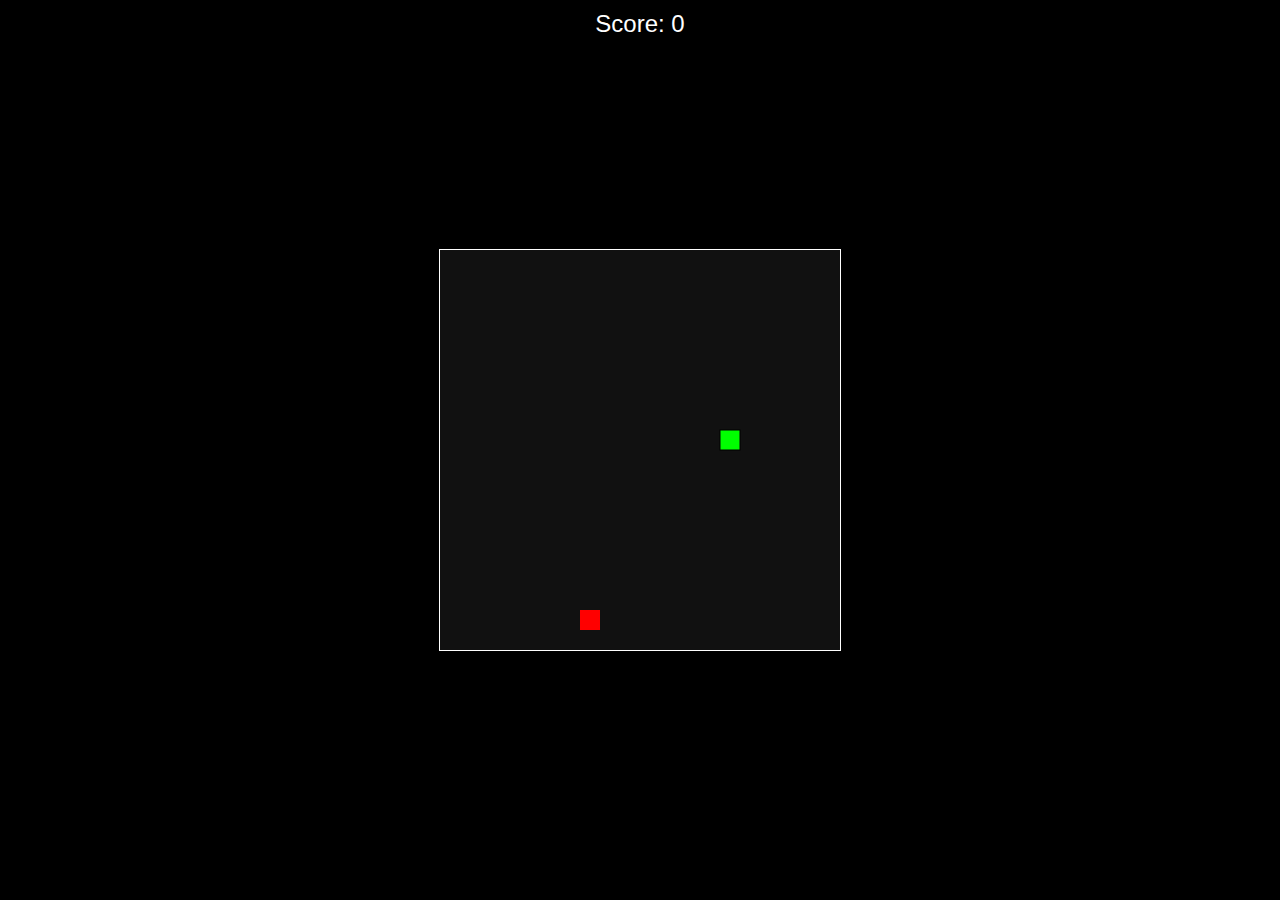
<file: aiwebapp.html>
<!DOCTYPE html>
<html lang="en">
<head>
    <meta charset="UTF-8">
    <meta name="viewport" content="width=device-width, initial-scale=1.0">
    <title>Document</title>
</head>
<body>
    <!DOCTYPE html>
<html lang="en">
<head>
  <meta charset="UTF-8">
  <meta name="viewport" content="width=device-width, initial-scale=1.0">
  <title>Snake Game</title>
  <style>
    body {
      margin: 0;
      display: flex;
      justify-content: center;
      align-items: center;
      height: 100vh;
      background-color: #000;
      color: #fff;
      font-family: Arial, sans-serif;
    }
    canvas {
      border: 1px solid #fff;
      background-color: #111;
    }
    .score {
      position: absolute;
      top: 10px;
      left: 50%;
      transform: translateX(-50%);
      font-size: 24px;
    }
  </style>
</head>
<body>
  <div class="score">Score: 0</div>
  <canvas id="gameCanvas" width="400" height="400"></canvas>
  <script>
    const canvas = document.getElementById('gameCanvas');
    const ctx = canvas.getContext('2d');
    const box = 20;
    const canvasSize = 400;
    const rows = canvasSize / box;
    const cols = canvasSize / box;

    let snake = [{ x: 9 * box, y: 9 * box }];
    let direction = 'RIGHT';
    let food = {
      x: Math.floor(Math.random() * cols) * box,
      y: Math.floor(Math.random() * rows) * box,
    };
    let score = 0;

    document.addEventListener('keydown', changeDirection);

    function changeDirection(event) {
      const key = event.keyCode;
      if (key === 37 && direction !== 'RIGHT') direction = 'LEFT';
      if (key === 38 && direction !== 'DOWN') direction = 'UP';
      if (key === 39 && direction !== 'LEFT') direction = 'RIGHT';
      if (key === 40 && direction !== 'UP') direction = 'DOWN';
    }

    function draw() {
      ctx.fillStyle = '#111';
      ctx.fillRect(0, 0, canvasSize, canvasSize);

      snake.forEach((segment, index) => {
        ctx.fillStyle = index === 0 ? '#0f0' : '#0a0';
        ctx.fillRect(segment.x, segment.y, box, box);
        ctx.strokeStyle = '#000';
        ctx.strokeRect(segment.x, segment.y, box, box);
      });

      ctx.fillStyle = '#f00';
      ctx.fillRect(food.x, food.y, box, box);

      const head = { ...snake[0] };

      if (direction === 'LEFT') head.x -= box;
      if (direction === 'UP') head.y -= box;
      if (direction === 'RIGHT') head.x += box;
      if (direction === 'DOWN') head.y += box;

      if (head.x === food.x && head.y === food.y) {
        food = {
          x: Math.floor(Math.random() * cols) * box,
          y: Math.floor(Math.random() * rows) * box,
        };
        score++;
        document.querySelector('.score').textContent = `Score: ${score}`;
      } else {
        snake.pop();
      }

      if (
        head.x < 0 || head.x >= canvasSize ||
        head.y < 0 || head.y >= canvasSize ||
        snake.some(segment => segment.x === head.x && segment.y === head.y)
      ) {
        clearInterval(game);
        alert('Game Over');
        location.reload();
      }

      snake.unshift(head);
    }

    const game = setInterval(draw, 100);
  </script>
</body>
</html>

</body>
</html>
</file>
